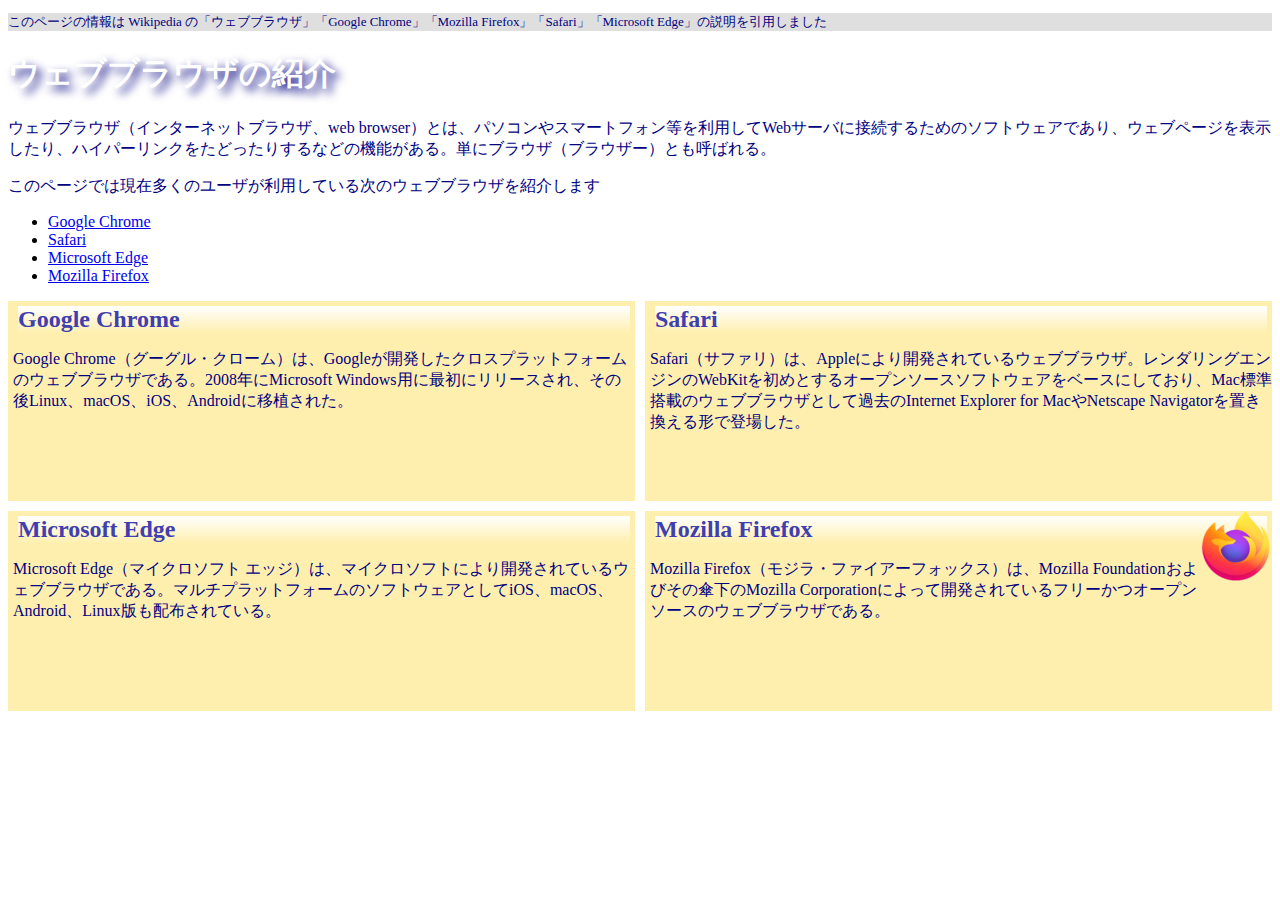
<file: practice-css/browser-intro.html>
<!doctype html>
<html lang="ja">
<head>
    <meta charset="utf-8">
    <title>ウェブブラウザの紹介</title>
	<link rel="stylesheet" href="browser-intro.css">
</head>

<body>

<p class="info">このページの情報は Wikipedia の「ウェブブラウザ」「Google Chrome」「Mozilla Firefox」「Safari」「Microsoft Edge」の説明を引用しました</p>

<h1>ウェブブラウザの紹介</h1>

<p>ウェブブラウザ（インターネットブラウザ、web browser）とは、パソコンやスマートフォン等を利用してWebサーバに接続するためのソフトウェアであり、ウェブページを表示したり、ハイパーリンクをたどったりするなどの機能がある。単にブラウザ（ブラウザー）とも呼ばれる。</p>

<p>このページでは現在多くのユーザが利用している次のウェブブラウザを紹介します</p>
<ul>
	<li><a href="https://ja.wikipedia.org/wiki/Google_Chrome">Google Chrome<a></li>
	<li><a href="https://ja.wikipedia.org/wiki/Safari">Safari</a></li>
	<li><a href="https://ja.wikipedia.org/wiki/Microsoft_Edge">Microsoft Edge</a></li>
	<li><a href="https://ja.wikipedia.org/wiki/Mozilla_Firefox">Mozilla Firefox</a></li>
</ul>


<div id="zentai">

<div>
<h2>Google Chrome</h2>
<p>Google Chrome（グーグル・クローム）は、Googleが開発したクロスプラットフォームのウェブブラウザである。2008年にMicrosoft Windows用に最初にリリースされ、その後Linux、macOS、iOS、Androidに移植された。</p>
</div>

<div>
<h2>Safari</h2>
<p>Safari（サファリ）は、Appleにより開発されているウェブブラウザ。レンダリングエンジンのWebKitを初めとするオープンソースソフトウェアをベースにしており、Mac標準搭載のウェブブラウザとして過去のInternet Explorer for MacやNetscape Navigatorを置き換える形で登場した。</p>
</div>

<div>
<h2>Microsoft Edge</h2>
<p>Microsoft Edge（マイクロソフト エッジ）は、マイクロソフトにより開発されているウェブブラウザである。マルチプラットフォームのソフトウェアとしてiOS、macOS、Android、Linux版も配布されている。</p>
</div>

<div>
<img class="sign" src="firefox_icon.png">
<h2>Mozilla Firefox</h2>
<p>Mozilla Firefox（モジラ・ファイアーフォックス）は、Mozilla Foundationおよびその傘下のMozilla Corporationによって開発されているフリーかつオープンソースのウェブブラウザである。</p>
</div>

</div>

</body>

</html>
</file>
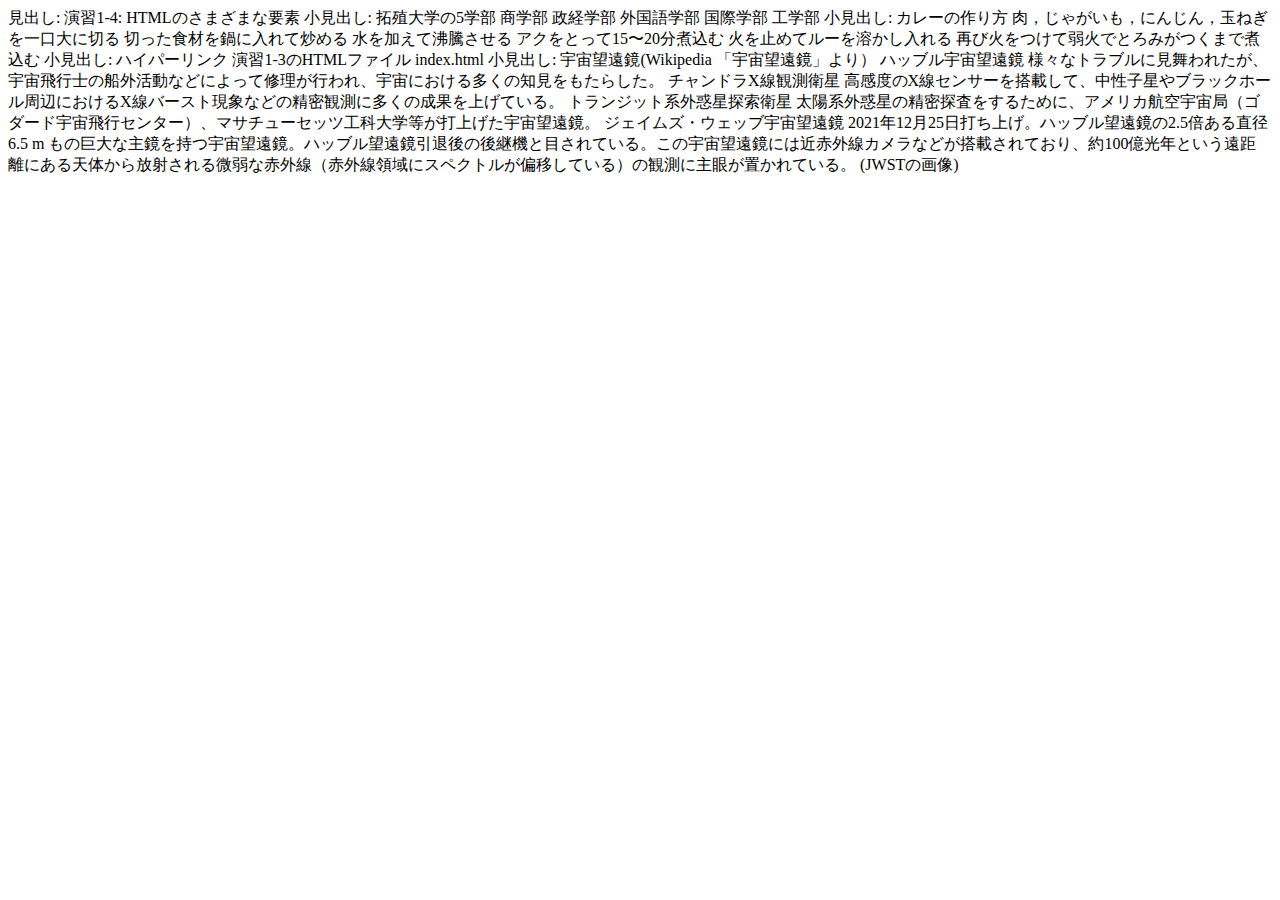
<file: practice-html/elements.html>
<!DOCTYPE html>
<html>
  <head>
    <meta charset="utf-8">
    <title>演習1-4: HTMLのさまざまな要素</title>
  </head>
  <body>
	見出し: 演習1-4: HTMLのさまざまな要素
		小見出し: 拓殖大学の5学部
			商学部
			政経学部
			外国語学部
			国際学部
			工学部
		小見出し: カレーの作り方
			肉，じゃがいも，にんじん，玉ねぎを一口大に切る
			切った食材を鍋に入れて炒める
			水を加えて沸騰させる
			アクをとって15〜20分煮込む
			火を止めてルーを溶かし入れる
			再び火をつけて弱火でとろみがつくまで煮込む
		小見出し: ハイパーリンク
			演習1-3のHTMLファイル
			index.html
		小見出し: 宇宙望遠鏡(Wikipedia 「宇宙望遠鏡」より）
			ハッブル宇宙望遠鏡
				様々なトラブルに見舞われたが、宇宙飛行士の船外活動などによって修理が行われ、宇宙における多くの知見をもたらした。
			チャンドラX線観測衛星
				高感度のX線センサーを搭載して、中性子星やブラックホール周辺におけるX線バースト現象などの精密観測に多くの成果を上げている。
			トランジット系外惑星探索衛星
				太陽系外惑星の精密探査をするために、アメリカ航空宇宙局（ゴダード宇宙飛行センター）、マサチューセッツ工科大学等が打上げた宇宙望遠鏡。
			ジェイムズ・ウェッブ宇宙望遠鏡
				2021年12月25日打ち上げ。ハッブル望遠鏡の2.5倍ある直径6.5 m もの巨大な主鏡を持つ宇宙望遠鏡。ハッブル望遠鏡引退後の後継機と目されている。この宇宙望遠鏡には近赤外線カメラなどが搭載されており、約100億光年という遠距離にある天体から放射される微弱な赤外線（赤外線領域にスペクトルが偏移している）の観測に主眼が置かれている。

		(JWSTの画像)
  </body>
</html>
</file>
<file: practice-css/browser-intro.css>
p {
	color: navy;
}

p.info {
	font-size: small;
	background-color:#dfdfdf;
}

h1 {
	color: white;
	text-shadow:5px 5px 10px navy;
}
	
	

h2 {
	font-family: cursive;
	color:#3f3faf;
	background:linear-gradient(white,#ffefaf);
	margin:5px;
}

div#zentai {
	display: grid;
	grid-template-columns:1fr 1fr;
	grid-auto-rows:200px 200px;
	grid-gap:10px 10px;
	weight:500px 500px;
	
}

div#zentai > div {
	padding-left: 5px;
	background-color: #ffefaf;
}
img.sign{
	float:right;
}
</file>
